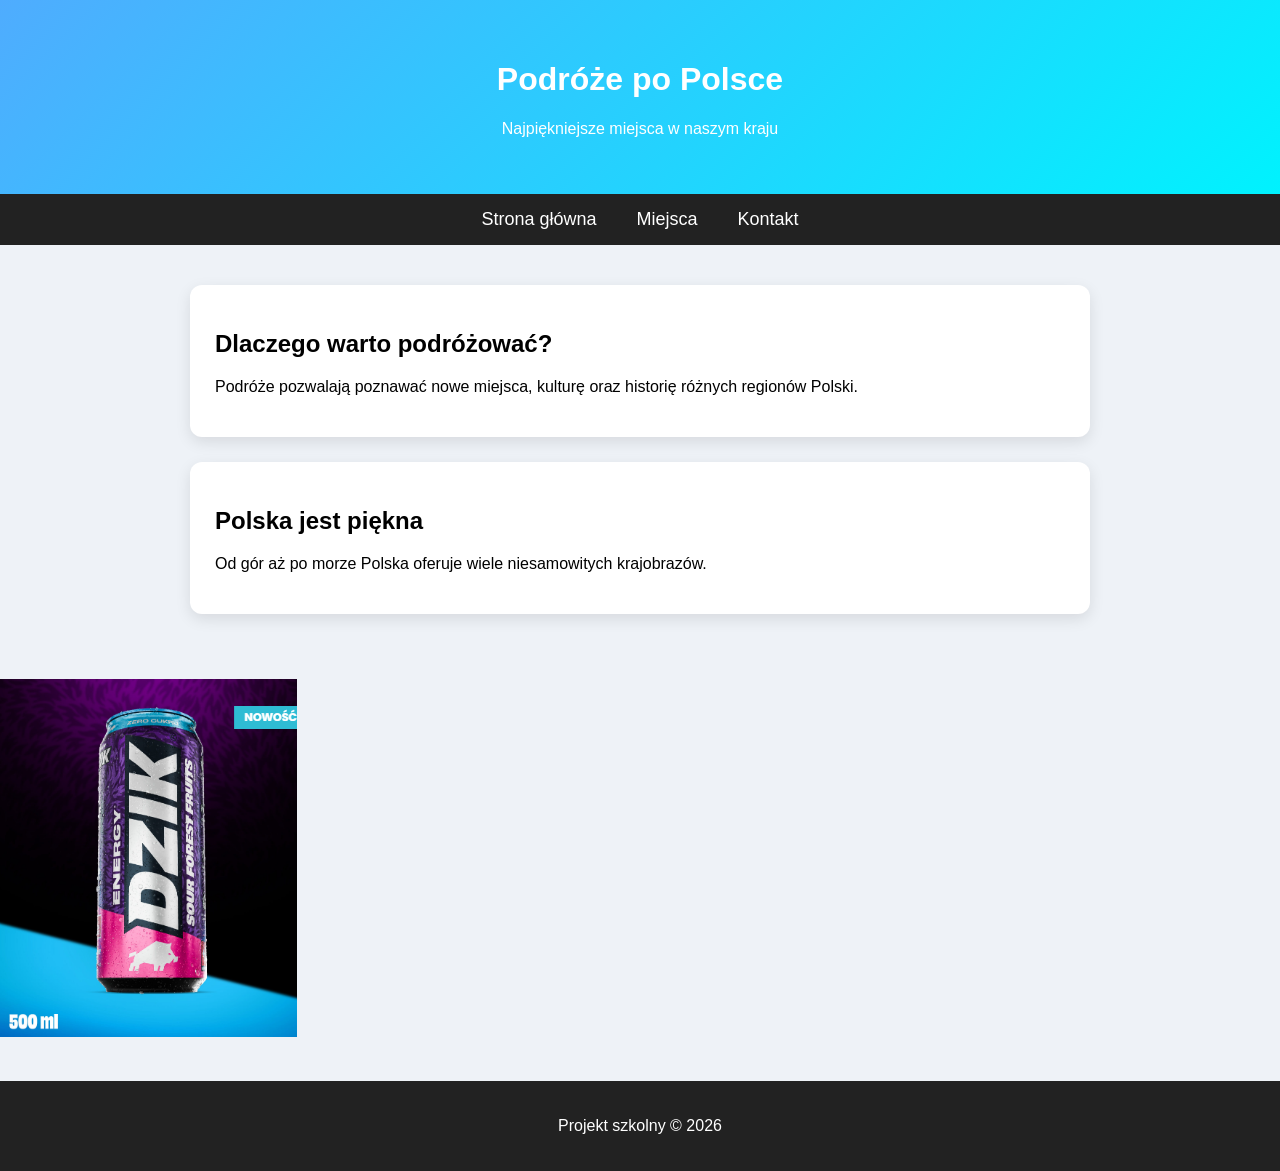
<file: index.html>
<!DOCTYPE html>
<html lang="pl">

<head>
<meta charset="UTF-8">
<title>Podróże po Polsce</title>
<link rel="stylesheet" href="style.css">
</head>

<body>

<header>
<h1>Podróże po Polsce</h1>
<p>Najpiękniejsze miejsca w naszym kraju</p>
</header>

<nav>
<ul>
<li><a href="index.html">Strona główna</a></li>
<li><a href="miejsca.html">Miejsca</a></li>
<li><a href="kontakt.html">Kontakt</a></li>
</ul>
</nav>

<section>

<article>
<h2>Dlaczego warto podróżować?</h2>
<p>Podróże pozwalają poznawać nowe miejsca, kulturę oraz historię różnych regionów Polski.</p>
</article>

<article>
<h2>Polska jest piękna</h2>
<p>Od gór aż po morze Polska oferuje wiele niesamowitych krajobrazów.</p>
</article>

</section>
<aside class="sidebar">
    <a href="https://wkdzik.pl" target="_blank">
        <img src="moja-reklama.jpg" alt="Reklama WK">
    </a>
</aside>
<footer>
<p>Projekt szkolny © 2026</p>
</footer>

</body>
</html>
</file>
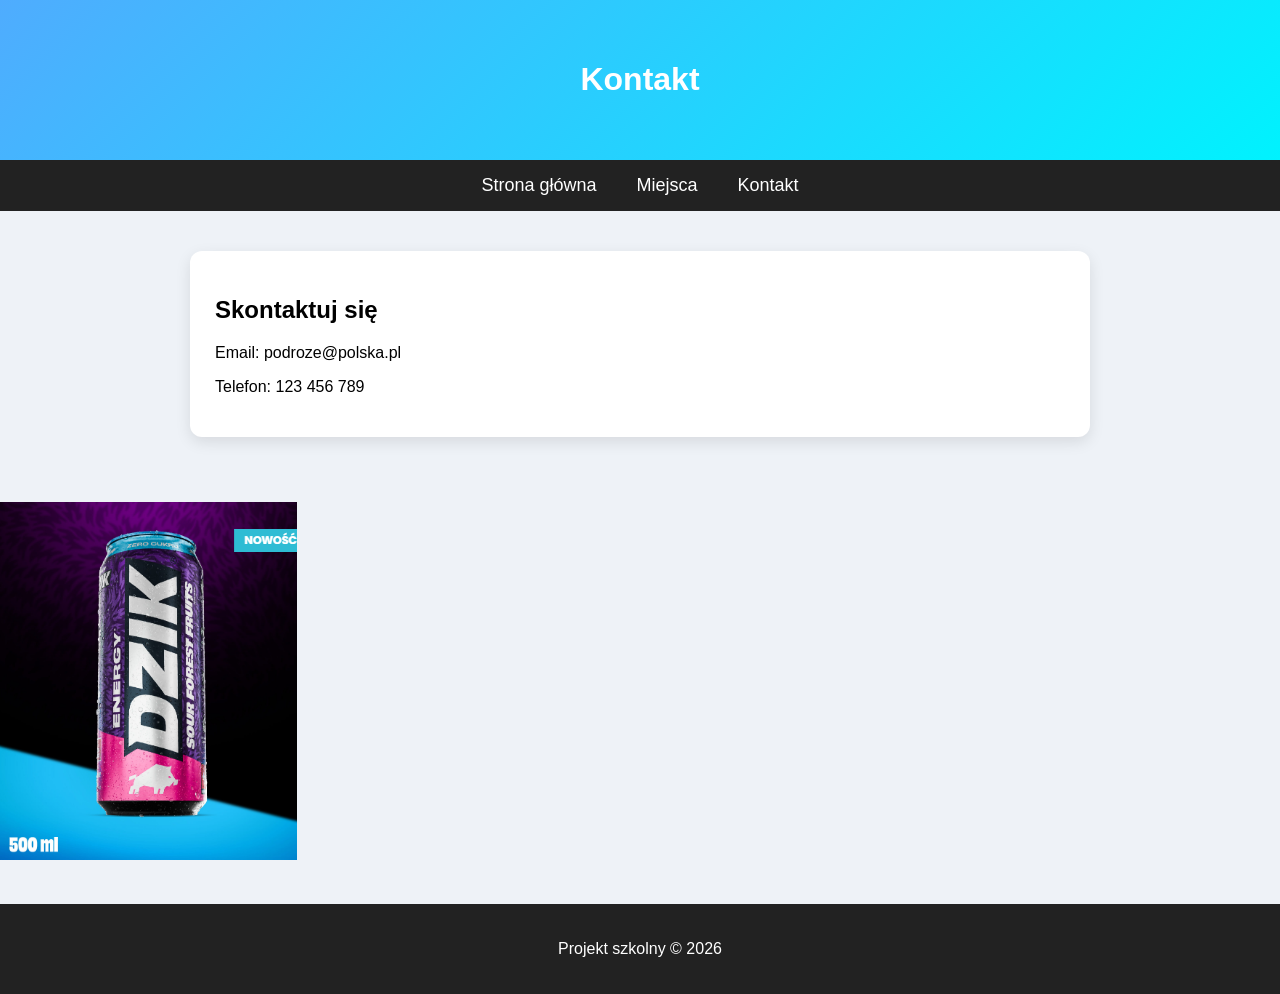
<file: kontakt.html>
<!DOCTYPE html>
<html lang="pl">

<head>
<meta charset="UTF-8">
<title>Kontakt</title>
<link rel="stylesheet" href="style.css">
</head>

<body>

<header>
<h1>Kontakt</h1>
</header>

<nav>
<ul>
<li><a href="index.html">Strona główna</a></li>
<li><a href="miejsca.html">Miejsca</a></li>
<li><a href="kontakt.html">Kontakt</a></li>
</ul>
</nav>

<section>

<article>
<h2>Skontaktuj się</h2>
<p>Email: podroze@polska.pl</p>
<p>Telefon: 123 456 789</p>
</article>

</section>
<aside class="sidebar">
    <a href="https://wkdzik.pl" target="_blank">
        <img src="moja-reklama.jpg" alt="Reklama WK">
    </a>
</aside>
<footer>
<p>Projekt szkolny © 2026</p>
</footer>

</body>
</html>
</file>
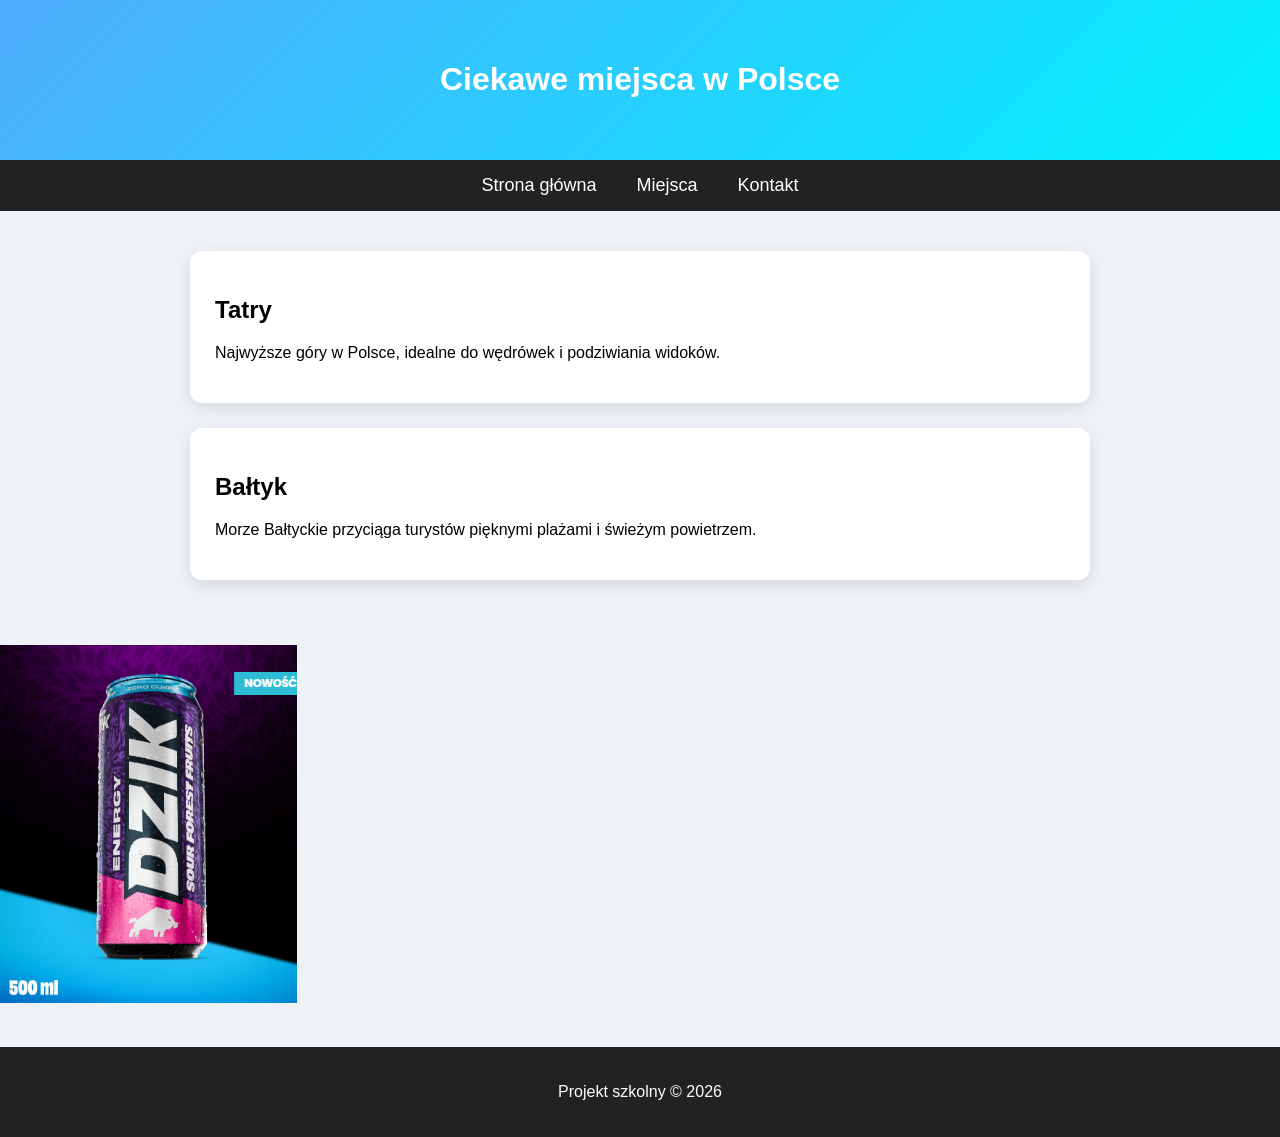
<file: miejsca.html>
<!DOCTYPE html>
<html lang="pl">

<head>
<meta charset="UTF-8">
<title>Miejsca</title>
<link rel="stylesheet" href="style.css">
</head>

<body>

<header>
<h1>Ciekawe miejsca w Polsce</h1>
</header>

<nav>
<ul>
<li><a href="index.html">Strona główna</a></li>
<li><a href="miejsca.html">Miejsca</a></li>
<li><a href="kontakt.html">Kontakt</a></li>
</ul>
</nav>

<section>

<article>
<h2>Tatry</h2>
<p>Najwyższe góry w Polsce, idealne do wędrówek i podziwiania widoków.</p>
</article>

<article>
<h2>Bałtyk</h2>
<p>Morze Bałtyckie przyciąga turystów pięknymi plażami i świeżym powietrzem.</p>
</article>

</section>
<aside class="sidebar">
    <a href="https://wkdzik.pl" target="_blank">
        <img src="moja-reklama.jpg" alt="Reklama WK">
    </a>
</aside>
<footer>
<p>Projekt szkolny © 2026</p>
</footer>

</body>
</html>
</file>
<file: style.css>
body{
margin:0;
font-family: Arial, sans-serif;
background:#eef2f7;
}

header{
background:linear-gradient(135deg,#4facfe,#00f2fe);
color:white;
text-align:center;
padding:40px;
}

nav{
background:#222;
}

nav ul{
list-style:none;
display:flex;
justify-content:center;
padding:15px;
margin:0;
}

nav li{
margin:0 20px;
}

nav a{
color:white;
text-decoration:none;
font-size:18px;
transition:0.3s;
}

nav a:hover{
color:#00f2fe;
}

section{
padding:40px;
max-width:900px;
margin:auto;
}

article{
background:white;
padding:25px;
margin-bottom:25px;
border-radius:12px;
box-shadow:0 5px 15px rgba(0,0,0,0.1);
transition:0.3s;
}

article:hover{
transform:translateY(-5px);
}

footer{
background:#222;
color:white;
text-align:center;
padding:20px;
margin-top:40px;
}
</file>
